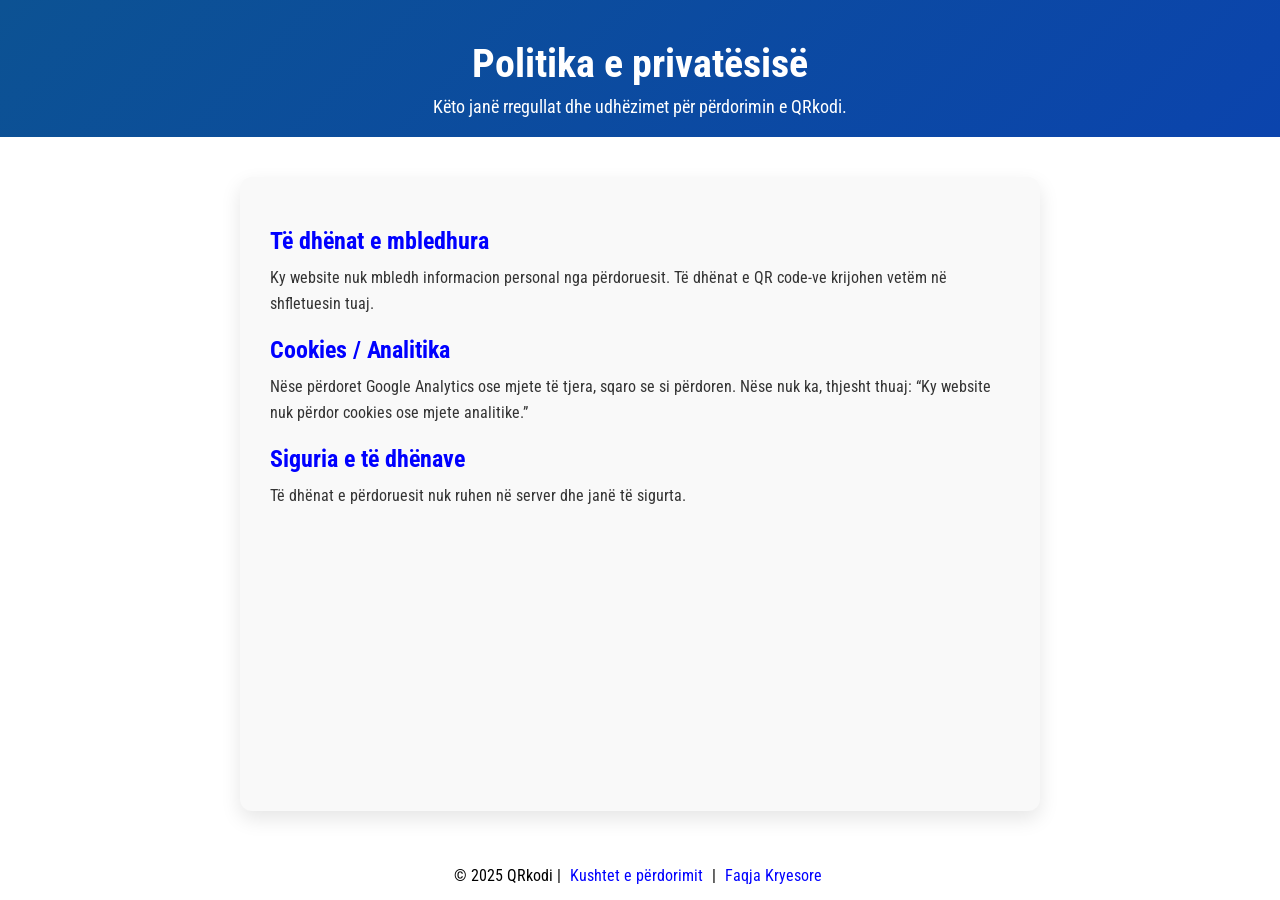
<file: privacy.html>
<!DOCTYPE html>
<html lang="sq">
<head>
    <meta charset="UTF-8">
    <meta name="viewport" content="width=device-width, initial-scale=1.0">
    <title>Politika e privatësisë</title>
    <link rel="stylesheet" href="stilimi.css">
</head>
<body>
    <header>
        <h1>Politika e privatësisë</h1>
        <p>Këto janë rregullat dhe udhëzimet për përdorimin e QRkodi.</p>
    </header>

    <main>
        <section class="terms">
            <h2>Të dhënat e mbledhura</h2>
            <p>Ky website nuk mbledh informacion personal nga përdoruesit. Të dhënat e QR code-ve krijohen vetëm në shfletuesin tuaj.</p>

            <h2>Cookies / Analitika</h2>
            <p>Nëse përdoret Google Analytics ose mjete të tjera, sqaro se si përdoren. Nëse nuk ka, thjesht thuaj: “Ky website nuk përdor cookies ose mjete analitike.”</p>

            <h2>Siguria e të dhënave</h2>
            <p>Të dhënat e përdoruesit nuk ruhen në server dhe janë të sigurta.</p>
        </section>
    </main>

    <footer>
        <p>&copy; 2025 QRkodi | <a href="/terms.html">Kushtet e përdorimit</a> | <a href="/index.html">Faqja Kryesore</a></p>
    </footer>
</body>
</html>
</file>
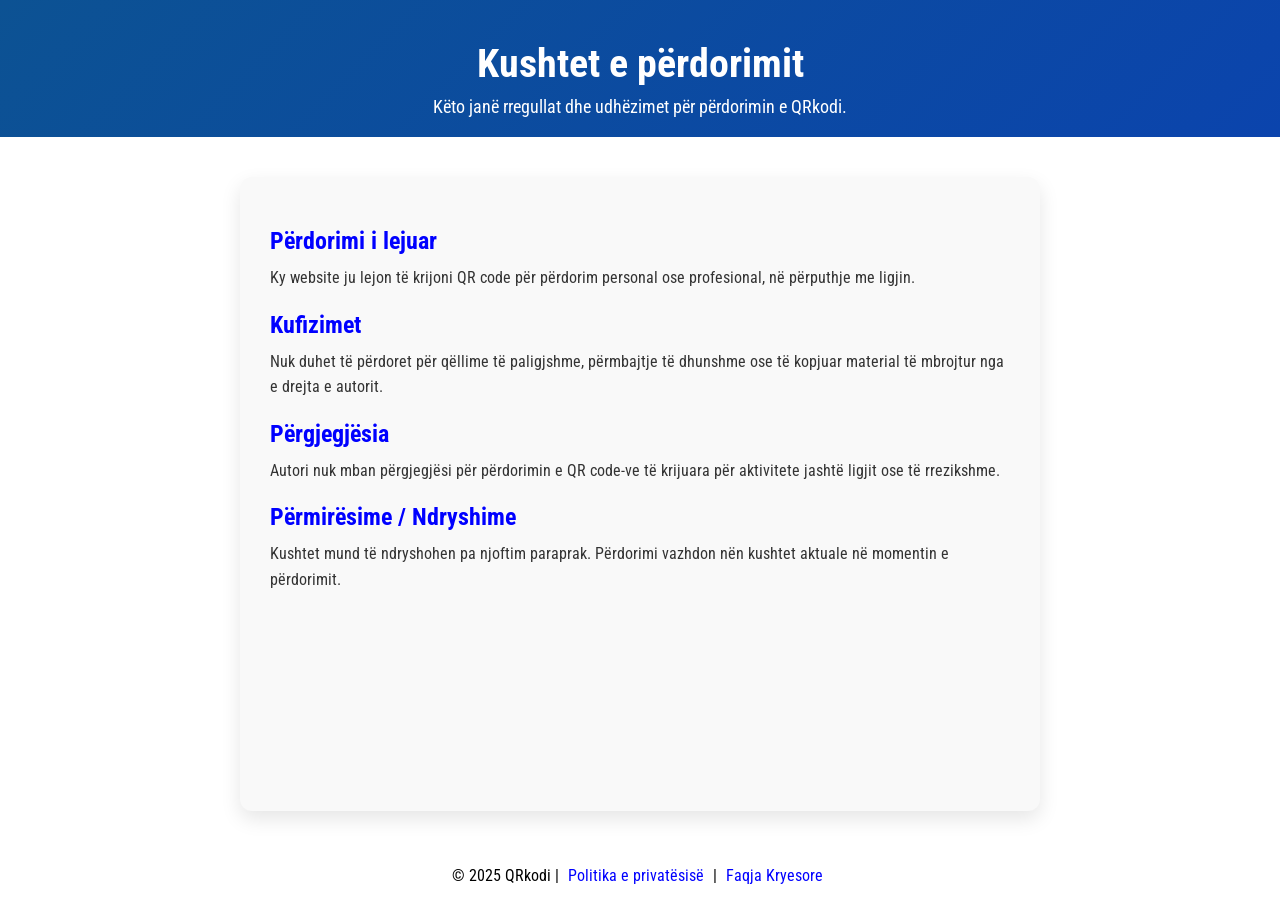
<file: terms.html>
<!DOCTYPE html>
<html lang="sq">
<head>
    <meta charset="UTF-8">
    <meta name="viewport" content="width=device-width, initial-scale=1.0">
    <title>Kushtet e përdorimit</title>
    <link rel="stylesheet" href="stilimi.css">
</head>
<body>
    <header>
        <h1>Kushtet e përdorimit</h1>
        <p>Këto janë rregullat dhe udhëzimet për përdorimin e QRkodi.</p>
    </header>

    <main>
        <section class="terms">
            <h2>Përdorimi i lejuar</h2>
            <p>Ky website ju lejon të krijoni QR code për përdorim personal ose profesional, në përputhje me ligjin.</p>

            <h2>Kufizimet</h2>
            <p>Nuk duhet të përdoret për qëllime të paligjshme, përmbajtje të dhunshme ose të kopjuar material të mbrojtur nga e drejta e autorit.</p>

            <h2>Përgjegjësia</h2>
            <p>Autori nuk mban përgjegjësi për përdorimin e QR code-ve të krijuara për aktivitete jashtë ligjit ose të rrezikshme.</p>

            <h2>Përmirësime / Ndryshime</h2>
            <p>Kushtet mund të ndryshohen pa njoftim paraprak. Përdorimi vazhdon nën kushtet aktuale në momentin e përdorimit.</p>
        </section>
    </main>

    <footer>
        <p>&copy; 2025 QRkodi | <a href="/privacy.html">Politika e privatësisë</a> | <a href="/index.html">Faqja Kryesore</a></p>
    </footer>
</body>
</html>
</file>
<file: stilimi.css>
/* Font dhe reset */
@import url('https://fonts.googleapis.com/css2?family=Roboto+Condensed:wght@400;700&display=swap');

* {
  margin: 0;
  padding: 0;
  box-sizing: border-box;
}

body {
  font-family: 'Roboto Condensed', sans-serif;
  background-color: #ffffff;
  color: #333;
  display: flex;
  flex-direction: column;
  min-height: 100vh;
}

header {
  text-align: center;
  padding: 40px 20px 20px;
  background: linear-gradient(135deg, #0c5293, #0b44ad);
  color: white;
}

header h1 {
  font-size: 2.5rem;
  margin-bottom: 10px;
}

header p {
  font-size: 1.1rem;
}

main {
  flex: 1;
  padding: 40px 20px;
  display: flex;
  justify-content: center;
}

.terms {
  max-width: 800px;
  width: 100%;
  background-color: #f9f9f9;
  padding: 30px;
  border-radius: 12px;
  box-shadow: 0 8px 20px rgba(0,0,0,0.1);
}

.terms h2 {
  color: blue;
  margin-top: 20px;
  margin-bottom: 10px;
}

.terms p {
  line-height: 1.6;
  margin-bottom: 15px;
}

/* Footer */
footer {
  display: flex;
  justify-content: center;
  align-items: center;
  padding: 15px 10px;
  color: black;
  font-size: 1rem;
}

footer a {
  color: blue;
  text-decoration: none;
  margin: 0 5px;
}

footer a:hover {
  text-decoration: underline;
}

/* Responsive */
@media(max-width: 600px) {
  header h1 {
    font-size: 2rem;
  }
  .terms {
    padding: 20px;
  }
}
</file>
